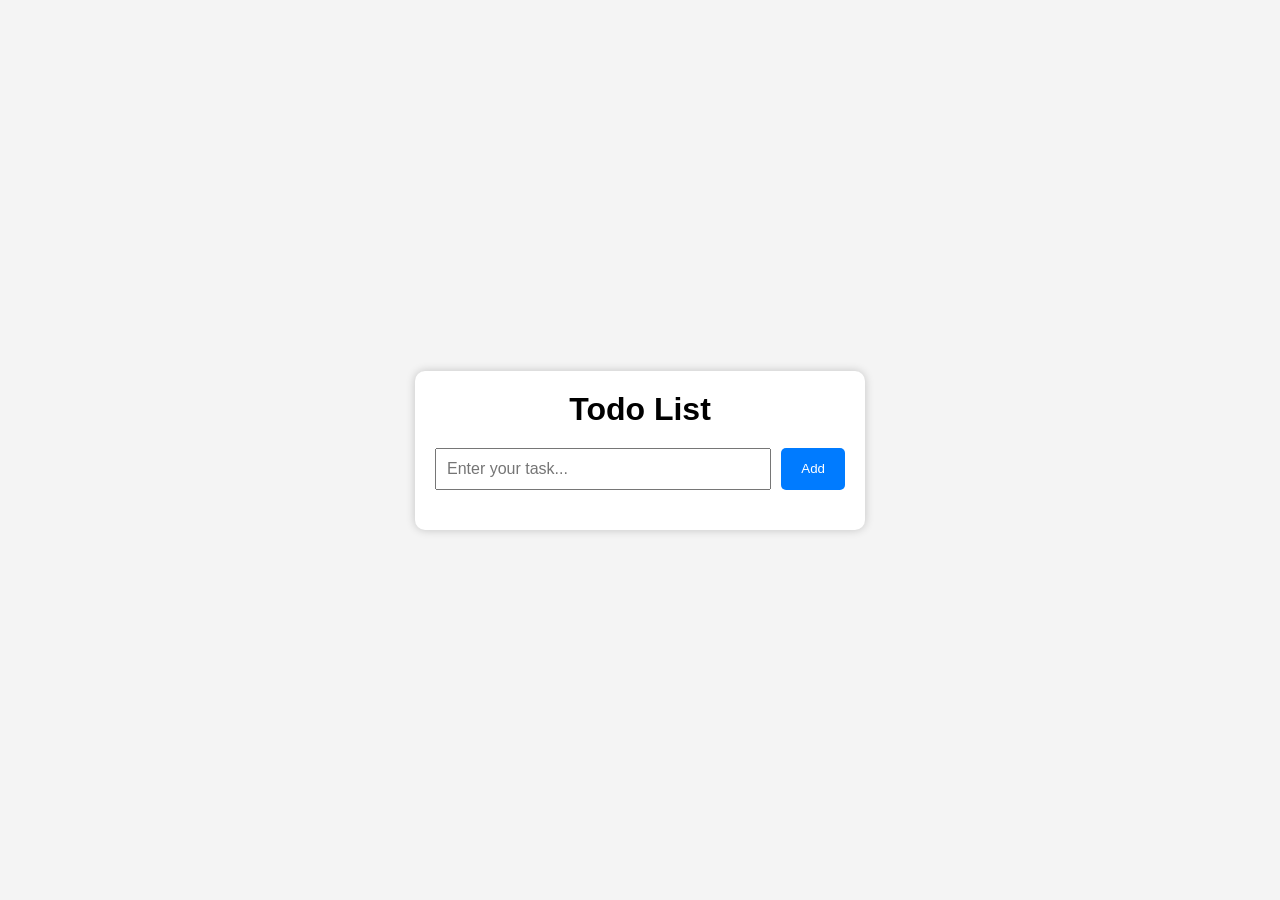
<file: index.html>
<!DOCTYPE html>
<html lang="en">
<head>
    <meta charset="UTF-8">
    <meta name="viewport" content="width=device-width, initial-scale=1.0">
    <title>TODO list</title>
    <link rel="stylesheet" href="style.css">
</head>
<body>
    <div class="container">
        <h1>Todo List</h1>
        <div class="input-section">
            <input type="text" id="todoInput" placeholder="Enter your task...">
            <button id="addBtn">Add</button>
            
        </div>
        <ul id="todoList"></ul>
    </div>
    <script src="script.js"></script>
    
</body>
</html>
</file>
<file: style.css>
*{
    margin:0;
    padding:0;
    box-sizing:border-box;
    font-family:Arial, Helvetica, sans-serif;
}

body{
    background:#f4f4f4;
    display:flex;
    justify-content:center;
    align-items:center;
    min-height:100vh;
}

.container{
    width:450px;
    background:white;
    padding:20px;
    border-radius:10px;
    box-shadow:0 0 10px rgba(0,0,0,.2);
}

h1{
    text-align:center;
    margin-bottom:20px;
}

.input-section{
    display:flex;
    gap:10px;
    margin-bottom:20px;
}

#todoInput{
    flex:1;
    padding:10px;
    font-size:16px;
}

#addBtn{
    padding:10px 20px;
    background:#007bff;
    color:white;
    border:none;
    cursor:pointer;
    border-radius:5px;
}

#addBtn:hover{
    background:#0056b3;
}

li{
    list-style:none;
    display:flex;
    align-items:center;
    justify-content:space-between;
    background:#eee;
    padding:10px;
    margin-bottom:10px;
    border-radius:5px;
}

.task{
    flex:1;
    margin-left:10px;
}

.completed{
    text-decoration:line-through;
    color:gray;
}

.buttons{
    display:flex;
    gap:8px;
}

.edit{
    background:orange;
    color:white;
    border:none;
    padding:5px 10px;
    cursor:pointer;
    border-radius:4px;
}

.delete{
    background:red;
    color:white;
    border:none;
    padding:5px 10px;
    cursor:pointer;
    border-radius:4px;
}

@media(max-width:500px){

.container{
    width:95%;
}

.input-section{
    flex-direction:column;
}

}
</file>
<file: todo.css>
*{
    margin:0;
    padding:0;
    box-sizing:border-box;
    font-family:Arial, Helvetica, sans-serif;
}

body{
    background:#f4f4f4;
    display:flex;
    justify-content:center;
    align-items:center;
    min-height:100vh;
}

.container{
    width:450px;
    background:white;
    padding:20px;
    border-radius:10px;
    box-shadow:0 0 10px rgba(0,0,0,.2);
}

h1{
    text-align:center;
    margin-bottom:20px;
}

.input-section{
    display:flex;
    gap:10px;
    margin-bottom:20px;
}

#todoInput{
    flex:1;
    padding:10px;
    font-size:16px;
}

#addBtn{
    padding:10px 20px;
    background:#007bff;
    color:white;
    border:none;
    cursor:pointer;
    border-radius:5px;
}

#addBtn:hover{
    background:#0056b3;
}

li{
    list-style:none;
    display:flex;
    align-items:center;
    justify-content:space-between;
    background:#eee;
    padding:10px;
    margin-bottom:10px;
    border-radius:5px;
}

.task{
    flex:1;
    margin-left:10px;
}

.completed{
    text-decoration:line-through;
    color:gray;
}

.buttons{
    display:flex;
    gap:8px;
}

.edit{
    background:orange;
    color:white;
    border:none;
    padding:5px 10px;
    cursor:pointer;
    border-radius:4px;
}

.delete{
    background:red;
    color:white;
    border:none;
    padding:5px 10px;
    cursor:pointer;
    border-radius:4px;
}

@media(max-width:500px){

.container{
    width:95%;
}

.input-section{
    flex-direction:column;
}

}
</file>
